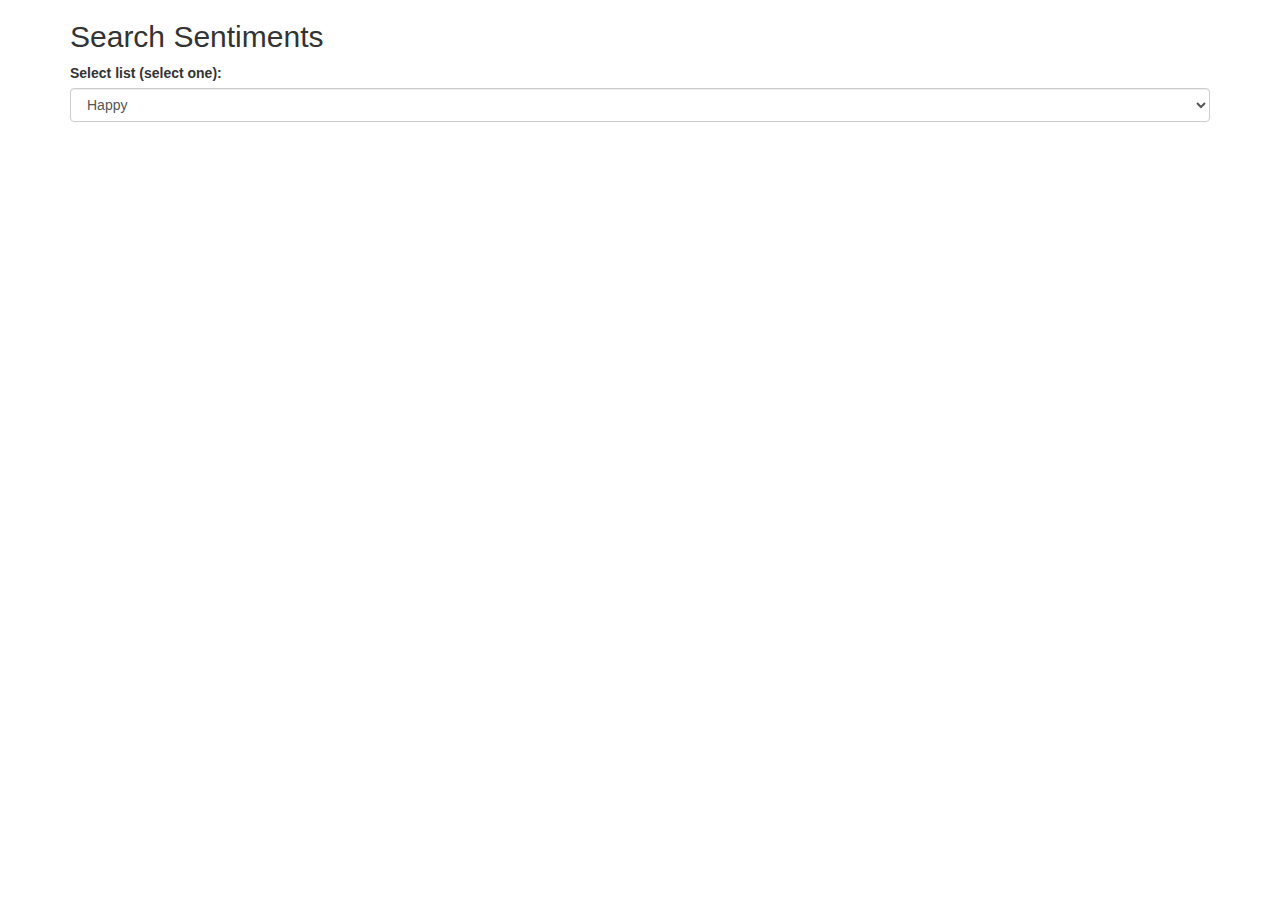
<file: search.html>
<!DOCTYPE html>
<html lang="en">
<head>
  <title>Search For Twitter Sentiments</title>
  <meta charset="utf-8">
  <meta name="viewport" content="width=device-width, initial-scale=1">
  <link rel="stylesheet" href="https://maxcdn.bootstrapcdn.com/bootstrap/3.3.7/css/bootstrap.min.css">
  <script src="https://ajax.googleapis.com/ajax/libs/jquery/3.3.1/jquery.min.js"></script>
  <script src="https://maxcdn.bootstrapcdn.com/bootstrap/3.3.7/js/bootstrap.min.js"></script>
</head>
<body>

<div class="container">
  <h2>Search Sentiments</h2>
 
  <form>
    <div class="form-group">
      <label for="sel1">Select list (select one):</label>
      <select class="form-control" id="sel1">
        <option>Happy</option>
        <option>Sad</option>
        <option>Angry</option>
         </select>
      <br>
      
    </div>
  </form>
</div>

</body>
</html>
</file>
